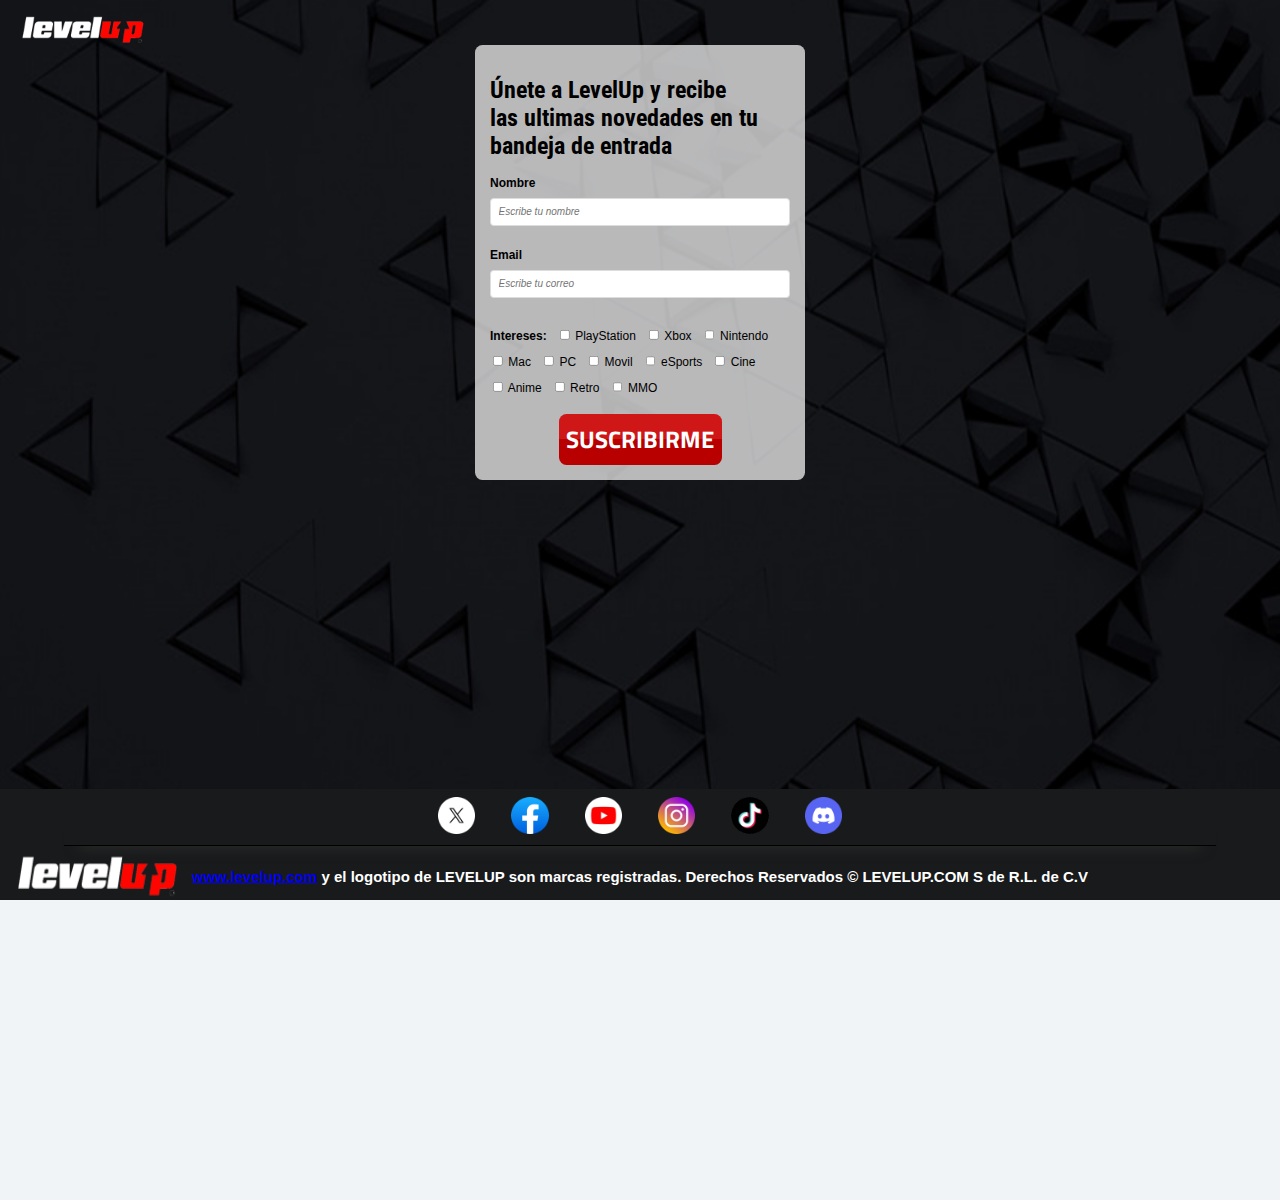
<file: formulario.html>
<!DOCTYPE html>
<html lang="es">
<head>
    <meta charset="UTF-8">
    <meta name="viewport" content="width=device-width, initial-scale=1.0">
    <title>Únete a LevelUp</title>
    <link rel="stylesheet" href="./style.css">
    <link rel="stylesheet" href="./style formulario.css">
    <link rel="stylesheet" href="./media queries formulario.css">
    <link rel="preconnect" href="https://fonts.googleapis.com">
    <link rel="preconnect" href="https://fonts.gstatic.com" crossorigin>
    <link href="https://fonts.googleapis.com/css2?family=Roboto+Condensed:ital,wght@0,100..900;1,100..900&display=swap" rel="stylesheet">
    <link rel="preconnect" href="https://fonts.googleapis.com">
    <link rel="preconnect" href="https://fonts.gstatic.com" crossorigin>
    <link href="https://fonts.googleapis.com/css2?family=Roboto+Condensed:ital,wght@0,100..900;1,100..900&family=Roboto:ital,wght@0,100;0,300;0,400;0,500;0,700;0,900;1,100;1,300;1,400;1,500;1,700&display=swap" rel="stylesheet">
    <link rel="preconnect" href="https://fonts.googleapis.com">
    <link rel="preconnect" href="https://fonts.gstatic.com" crossorigin>
    <link href="https://fonts.googleapis.com/css2?family=Roboto+Condensed:ital,wght@0,100..900;1,100..900&family=Roboto:ital,wght@0,100;0,300;0,400;0,500;0,700;0,900;1,100;1,300;1,400;1,500;1,700&family=Titillium+Web:ital,wght@0,200;0,300;0,400;0,600;0,700;0,900;1,200;1,300;1,400;1,600;1,700&display=swap" rel="stylesheet">
</head>
<body>
    <div>
        <img id="logo-header" src="imagenes/Logo.png" alt="Logo">
    </div>
    <div class="container" id="oculto">
        <h1 class="titulo">Únete a LevelUp y recibe<br>las ultimas novedades en tu <br>bandeja de entrada</h1>
        <form>
            <label id="bold" for="nombre">Nombre</label>
            <input type="text" id="nombre" name="nombre" placeholder="Escribe tu nombre" required>

            <label id="bold" for="email">Email</label>
            <input type="email" id="email" name="email" placeholder="Escribe tu correo" required>

            <div class="checkbox-group">
                <label id="bold">Intereses:</label>
                    <label><input type="checkbox" name="interests" value="PlayStation" id="PlayStation"> PlayStation</label>
                    <label><input type="checkbox" name="interests" value="Xbox" id="Xbox"> Xbox</label>
                    <label><input type="checkbox" name="interests" value="Nintendo" id="Nintendo"> Nintendo</label>
                    <label><input type="checkbox" name="interests" value="Mac" id="Mac"> Mac</label>
                    <label><input type="checkbox" name="interests" value="PC" id="PC"> PC</label>
                    <label><input type="checkbox" name="interests" value="Movil" id="Movil"> Movil</label>
                    <label><input type="checkbox" name="interests" value="eSports" id="eSports"> eSports</label>
                    <label><input type="checkbox" name="interests" value="Cine" id="Cine"> Cine</label>
                    <label><input type="checkbox" name="interests" value="Anime" id="Anime"> Anime</label>
                    <label><input type="checkbox" name="interests" value="Retro" id="Retro"> Retro</label>
                    <label><input type="checkbox" name="interests" value="MMO" id="MMO"> MMO</label>
            </div>

            <div class="boton-submit">
                <button type="submit" id="boton">SUSCRIBIRME</button>
            </div>
        </form>
    </div>
    <div class="container" id="feedback" style="display: none;">
        <h1 class="titulo">¡Gracias por suscribirte a nuestra newsletter personalizada, <span id="nombre-placeholder"></span>!<br>En <span id="email-placeholder"></span> recibirás todas nuestras noticias sobre <span id="intereses-placeholder"></span><br></h1>
    </div>
    <footer class="footer">
        <section class="img-footer-top">
            <a href="https://twitter.com/LevelUpCom"><img class="img-footer" src="./imagenes/X.png" alt="X"></a>
            <a href="https://www.facebook.com/LevelUpCom"><img class="img-footer" src="./imagenes/F.png" alt="F"></a>
            <a href="https://www.youtube.com/user/levelupcom"><img class="img-footer" src="./imagenes/YT.png" alt="YT"></a>
            <a href="https://www.instagram.com/levelupcom/"><img class="img-footer" src="./imagenes/IG.png" alt="IG"></a>
            <a href="https://www.tiktok.com/@levelupcom"><img class="img-footer" src="./imagenes/TT.png" alt="TT"></a>
            <a href="https://discord.gg/bJcyjh8"><img class="img-footer" src="./imagenes/DS.png" alt="DS"></a>
        </section>
        <hr class="linea-footer">
        <div class="footer-bajo">
            <img class="logo-footer" src="./imagenes/Logo.png" alt="LevelUp">
            <h3 class="texto-footer"><a href="https://www.levelup.com">www.levelup.com</a> y el logotipo de LEVELUP son marcas registradas. Derechos Reservados © LEVELUP.COM S de R.L. de C.V</h3>
        </div>
    </footer>
    <script src="./scripts.js"></script>
</body>
</html>
</file>
<file: style.css>
@media screen and (max-width: 1600px) and (min-width: 992px) {
  html {
    zoom: 75%;
  }

  .texto-mantenteMOBILE,
  #carouselExampleSlidesOnly,
  .bloque-textoMOBILE,
  .titulo-bloque3-Mobile,
  .carrusel-Mobile,
  #feedback {
    display: none;
  }

  html, body {
    width:100%;
    height:100%;
    margin: 0px;
    padding: 0px;
    overflow-x: hidden;
  }

  body {
      background-color: #F1F4F7;
      padding: 0px;
      margin: 0px;
  }

  @font-face {
      font-family: "Roboto Condensed";
      src: url("./prueba de html figma/fuentes/RobotoCondensed-Regular.ttf");
  }

  @font-face {
      font-family: "Roboto";
      src: url("./prueba de html figma/fuentes/Roboto-Regular.ttf");
  }

  @font-face {
      font-family: "Titillium Web";
      src: url("./prueba de html figma/fuentes/TitilliumWeb-Regular.ttf");
  }

  header {
      padding: 0px;
      margin: 0px;
      background: rgb(0,0,0);
      background: linear-gradient(180deg, rgba(0,0,0,1) 0%, rgba(241,244,247,1) 100%);
  }

  .logo-header {
      margin: 20px;
  }

  .bloque1 {
      margin-top: 30px;
      margin-bottom: 100px;
      margin-left: 18%;
      display: grid;
      gap: 5rem;
      grid-template-columns: 35% 65%;
  }

  .Mantente {
      font-size: 64px;
      font-family: Roboto Condensed;
      text-align: center;
      font-weight: bold;
      margin-bottom: 3px;
  }

  .texto-mantentePC {
      font-size: 22px;
      font-family: Arial;
      text-align: center;
      margin-top: 8px;
      margin-bottom: 28px;
  }

  .texto-mantenteMOBILE {
      font-size: 22px;
      font-family: Arial;
      text-align: center;
      margin-top: 8px;
      margin-bottom: 28px;
  }

  .CTA1 {
      margin: 10px auto;
      color: white;
      text-align: center;
      font-weight: bold;
      font-size: 32px;
      font-family: Titillium Web;
      background: rgb(208,23,23);
      background: linear-gradient(180deg, rgba(208,23,23,1) 50%, rgba(184,0,0,1) 50%);
      padding: 10px; 
      border-radius: 10px;
      margin-bottom: 48px;
      height: 75px;
      width: 454px;
      border: none;
      position: relative;
      left: 5%;
  }

  .bloque-imagen {
      position: relative;
      color: black;
      border: 1px;
      align-items: row;
      padding-bottom: 1.5rem;
  }

  .bloque-info span {
      text-align: center;
      padding-left: 10px;
      padding-right: 10px;
  }

  .bloque2 {
      display: flex;
      justify-content: space-around;
      flex-direction: row;
      flex-wrap: wrap;
      background: rgb(0,0,0);
      background: linear-gradient(180deg, rgba(0,0,0,1) 0%, rgba(51,51,51,1) 100%);
      background-size: 1440px 474px;
  }

  .bloque2 h2, .bloque2 p {
      color: white;
      text-align: center;
  }

  .bloque2 h2 {
      font-family: Roboto;
      font-weight: normal;
  }

  .bloque2 p {
      font-family: Arial;
  }

  .bloque-info {
      margin: 58px;
      display: flex;
      flex-direction: column;
      align-items: center;
      padding: 10px;   
  }

  .titulo-bloque3-PC {
      margin-top: 125px;
      margin-left: 136px;
      font-size: 40px;
      font-weight: regular;
      font-family: "Roboto Condensed";
      display: flex;
  }

  .footer {
      background-color: #191A1B;
  }

  .img-footer-top {
      display: flex;
      flex-direction: row;
      justify-content: space-around;
      align-items: center;
      padding: 10px;
      margin-inline: 550px;
  }

  .img-footer {
      width: 50px;
      height: 50px;
  }

  .linea-footer {
      border:none;
      height: 20px;
      width: 90%;
      height: 50px;
      margin-top: 0;
      border-bottom: 1px solid black;
      box-shadow: 0 20px 20px -20px #333;
      margin: -50px auto 10px; 
  }

  .footer-bajo {
      display: flex;
      flex-direction: row;
      justify-content: flex-start;
      align-items: center;
  }

  .logo-footer {
      margin-left: 20px;
      width: 220px;
      height:60px
  }

  .texto-footer {
      margin-left: 16px;
      color: #FFFFFF;
      text-align: center;
      font-size: 20px;
  }
  .información-footer {
      margin-left: 6px;
      color: #FFFFFF;
      text-align: center;
      font-size: 20px;
  }

  @keyframes sliding {
      0% {
        transform: translateX(0%);
      }
      20% {
        transform: translateX(0%);
      }
      25% {
        transform: translateX(-100%);
      }
      45% {
        transform: translateX(-100%);
      }
      50% {
        transform: translateX(-200%);
      }
      70% {
        transform: translateX(-200%);
      }
      75% {
        transform: translateX(-300%);
      }
      95% {
        transform: translateX(-300%);
      }
      100% {
        transform: translateX(-400%);
      }
  }

  .linea {
      width: 1100px;
      border: 2px solid red;
      border-radius: 3px;
      margin-left: 29px;
  }

  .titulo-CTA2 {
      margin-top: 43px;
      margin-bottom: 4px;
      font-family: Roboto Condensed;
      font-weight: bold;
      text-align: center;
      font-size: 64px;
  }

  .CTA2 {
      margin: 10px auto;
      color: white;
      text-align: center;
      font-weight: bold;
      font-size: 32px;
      font-family: Titillium Web;
      background: rgb(208,23,23);
      background: linear-gradient(180deg, rgba(208,23,23,1) 50%, rgba(184,0,0,1) 50%);
      padding: 10px; 
      border-radius: 10px;
      margin-bottom: 48px;
      height: 75px;
      width: 454px;
      align-items: center;
      border: none;
  }

  .CTA2-+-titulo {
      height: 75px;
      max-width: 454px;
  }

  .CTA2-center {
      text-align: center;
  }
}

@media (max-width: 991px) {
  @font-face {
    font-family: "Roboto Condensed";
    src: url("./prueba de html figma/fuentes/RobotoCondensed-Regular.ttf");
  }

  @font-face {
    font-family: "Roboto";
    src: url("./prueba de html figma/fuentes/Roboto-Regular.ttf");
  }

  @font-face {
    font-family: "Titillium Web";
    src: url("./prueba de html figma/fuentes/TitilliumWeb-Regular.ttf");
  }

  .carrusel-Mobile,
  .texto-mantenteMOBILE,
  #carouselExampleSlidesOnly,
  .bloque-textoMOBILE,
  .titulo-bloque3-Mobile {
    display: block;
  }

  .carrusel-PC,
  .texto-mantentePC,
  #homepage-slider,
  .bloque-textoPC,
  .titulo-bloque3-PC,
  .titulo-CTA2,
  #feedback {
    display: none;
  }

  html,body { /* config de la pagina */
    width: 100%;
    height: 100%;
    margin: 0px;
    padding: 0px;
    overflow-x: hidden; 
  }


  body { /* configuracion del body, color de fondo */
    background-color: #F1F4F7;
    padding: 0px;
    margin: 0px;
  }

  header { /* header con degrade */
    background: linear-gradient(180deg, rgba(0,0,0,1) 0%, rgba(241,244,247,1) 100%);
    text-align: center;
  }

  .logo-header { /* logo del header */
    margin-top: 20px;
  }

  .Mantente { /* titulo del CTA */
    font-family: Roboto Condensed;
    font-weight: bold;
    font-size: 42px;
    color: black;
    margin-top: 65px;
  }

  .texto-CTA { /* todo el texto del CTA */
    text-align: center;
  }

  .texto-mantenteMOBILE { /* el parrafo del CTA para mobile */
    font-size: 16px;
    font-family: Arial;
    text-align: center;
    margin-top: 13px;
    margin-bottom: 22px;
  }

  .CTA1 { /* el primer CTA */
    font-family: Titillium Web;
    color: white;
    text-align: center;
    font-weight: bold;
    font-size: 22px;
    height: 49px;
    width: 284px;
    border: none;
    background: linear-gradient(180deg, rgba(208,23,23,1) 50%, rgba(184,0,0,1) 50%);
    border-radius: 10px;
    margin-bottom: 29px;
  }

  .carousel-caption { /* posicion de las letras del carrusel */
    position: absolute;
    bottom: -20px;
  }
  .carousel-caption h1, p { /* letras del carrusel */
    margin: 0;
    padding: 0;
    }

  .carousel-caption p { /* tipo de articulo del carrusel */
    font-family: Titillium Web;
    color: #FF0500;
    font-size: 14px;
  }

  .carousel-caption h1 { /* titulo del carrusel */
    margin-top: -5px;
    font-size: 24px;
    font-family: Roboto Condensed;
    font-style: italic;
    color: white;
  }

  #carouselExampleSlidesOnly { /* carrusel */
    margin-bottom: 31px;
  }

  .bloque2 { /* bloque de secciones */
    width: fill;
    height: fit-content;
    background: rgb(0,0,0);
    background: linear-gradient(180deg, rgba(0,0,0,1) 0%, rgba(51,51,51,1) 100%);
  }

  .bloque-imagen { /* imagenes del bloque de secciones */
    width: 40px;
    height: 40px;
    position: relative;
    left: 38px;
    top: 19px;
  }

  .bloque-info h2 { /* seccion del bloque de secciones */
    font-family: Roboto;
    font-size: 28px;
    color: white;
    position: relative;
    left: 92px;
    top: -15px;
    margin-bottom: 18px;
  }

  .bloque-info span { /* background y padding de la seccion del bloque de secciones */
    padding-left: 5px;
    padding-right: 5px;
  }

  .bloque-textoMOBILE {
    color: white;
    font-family: Arial;
    font-size: 13px;
    position: relative;
    top: -20px;
    text-align: left;
    left: 40px;
  }
  .footer {
    background-color: #191A1B;
    bottom: 0;
    left: 0;
    width: 100%;
    margin-top: auto;
    margin-bottom: 0; /* Eliminar margen inferior */
  }

  .img-footer-top {
    display: flex;
    justify-content: space-between;
    padding: 10px;
    margin: 0 29px; /* Ajuste de margen */
  }

  .img-footer {
    width: 24px;
    height: 24px;
    border-radius: 50%; /* Hacer las imágenes circulares */
  }

  .linea-footer {
    border: none;
    width: 90%;
    height: 50px;
    border-bottom: 1px solid black;
    box-shadow: 0 5px 5px -5px #333; /* Reducción de la sombra */
    margin-top: -50px;
  }

  .logo-footer {
    width: 193px; /* Ajuste del tamaño */
    height: 48px; /* Ajuste del tamaño */
    display: block; /* Para centrar */
    margin: 0 auto; /* Para centrar */
  }

  .texto-footer {
    color: #FFFFFF;
    text-align: center;
    font-size: 10px; /* Tamaño de fuente de 7px */
    font-weight: bold; /* Texto en negrita */
    margin-top: 9px; /* Ajuste del margen superior */
    margin-left: 5px; /* Ajuste del margen izquierdo */
    margin-right: 5px;
    display: inline;
  }

  .información-footer {
    color: #FFFFFF;
    text-align: center;
    font-size: 20px;
  }

  .titulo-bloque3-Mobile {
    display: flex;
    margin-top: 15px;
    display: flex;
  }

  .titulo-linea-Mobile {
    font-weight: regular;
    font-family: "Roboto Condensed";
    font-size: 26px;
    align-items: center;
    margin-left: 15%;
  }

  .CTA2 {
    margin: 10px auto;
    color: white;
    text-align: center;
    font-weight: bold;
    font-size: 22px;
    font-family: Titillium Web;
    background: rgb(208,23,23);
    background: linear-gradient(180deg, rgba(208,23,23,1) 50%, rgba(184,0,0,1) 50%);
    padding: 10px; 
    border-radius: 10px;
    margin-bottom: 20px;
    height: 49px;
    width: 284px;
    align-items: center;
    border: none;
  }

  .CTA2-center {
    text-align: center;
  }

  .footer-bajo {
    text-align: center;
  }
}
</file>
<file: style formulario.css>
@media screen and (max-width: 1600px) and (min-width: 992px) {
    body {
        font-family: Arial, sans-serif;
        margin: 0;
        padding: 0;
        display: flex;
        flex-direction: column; /* Cambio aquí */
        align-items: center;
        height: 100vh;
        background-image: url(./imagenes/fondo.png);
        background-size: cover;
        background-repeat: no-repeat;
    }

    #logo-header {
        position: absolute;
        left: 27px;
        top: 20px;
    }

    .container {
        background: rgba(255,255,255,0.7);
        margin: 30px;
        padding: 20px;
        border-radius: 10px;
        max-width: 400px;
        width: 100%;
        margin-top: 60px;
    }

    .titulo {
        color: black;
        text-align: left;
        font-family: Roboto Condensed;
        font-size: 32px;
        font-weight: bold;
    }

    label {
        display: block;
        margin: 10px 0 5px;
    }

    input[type="text"], input[type="email"] {
        width: 100%;
        padding: 10px;
        margin: 5px 0 20px;
        border: 1px solid #ddd;
        border-radius: 5px;
        box-sizing: border-box;
    }

    .checkbox-group {
        margin: 10px 0 20px;
    }

    .checkbox-group label {
        display: inline-block;
        margin-right: 9px;
    }

    button[type="submit"] {
        color: white;
        font-weight: bold;
        font-size: 32px;
        font-family: Titillium Web;
        background: linear-gradient(180deg, rgba(208,23,23,1) 50%, rgba(184,0,0,1) 50%);
        padding: 10px;  
        border-radius: 10px;
        border: none;
    }

    footer {
        position: fixed;
        width: 100%;
        bottom: 0;
        left: 0;
        background: #222;
        color: white;
    }

    input {
        font-style: italic;
    }

    #bold {
        font-weight: bold;
    }

    .boton-submit {
        text-align: center;
    }

    #feedback {
        height: fit-content;
    }
}

@media (max-width: 991px) {
    body {
        font-family: Arial, sans-serif;
        margin: 0;
        padding: 0;
        display: flex;
        flex-direction: column; /* Cambio aquí */
        align-items: center;
        height: 100vh;
        background-image: url(./imagenes/fondo.png);
        background-size: cover;
        background-repeat: no-repeat;
    }

    #logo-header {
        position: relative;
        align-items: center;
        top: 20px;
        width: 257.33px;
        height: 64px;
    }

    .container {
        background: rgba(255,255,255,0.7);
        margin: 30px;
        border-radius: 10px;
        width: 301px;
        height: 440px;
        margin-top: 40px;
    }

    .titulo {
        color: black;
        text-align: left;
        font-family: Roboto Condensed;
        font-size: 23px;
        font-weight: bold;
        margin-left: 10px;
    }

    footer {
        position: relative;
        width: 100%;
        bottom: 0;
        left: 0;
        background: #222;
        color: white;
    }

    input[type="text"], input[type="email"] {
        width: 280px;
        padding: 10px;
        margin: 5px 0 20px;
        border: 1px solid #ddd;
        border-radius: 5px;
        box-sizing: border-box;
        margin-left: 10px;
    }

    input {
        font-style: italic;
    }

    #bold {
        font-weight: bold;
        margin-left: 10px;
    }

    .boton-submit {
        text-align: center;
    }

    button[type="submit"] {
        color: white;
        font-weight: bold;
        font-size: 16px;
        font-family: Titillium Web;
        background: linear-gradient(180deg, rgba(208,23,23,1) 50%, rgba(184,0,0,1) 50%);
        padding: 10px;  
        border-radius: 10px;
        border: none;
    }

    .checkbox-group {
        margin: 10px 0 20px;
    }

    .checkbox-group label {
        display: inline-block;
        margin-right: 10px;
    }

    .footer-bajo {
        text-align: center;
    }

    #feedback {
        height: fit-content;
    }
}
</file>
<file: media queries formulario.css>
@media screen and (max-width: 1600px) and (min-width: 992px) {
  html {
    zoom: 75%;
  }

  .texto-mantenteMOBILE {
    display: none;
  }

  #carouselExampleSlidesOnly {
    display: none;
  }
  
  .bloque-textoMOBILE {
    display: none;
  }
  .html, body {
    width:100%;
    height:100%;
    margin: 0px;
    padding: 0px;
    overflow-x: hidden;
  }

  body {
      background-color: #F1F4F7;
      padding: 0px;
      margin: 0px;
  }

  @font-face {
      font-family: "Roboto Condensed";
      src: url("./prueba de html figma/fuentes/RobotoCondensed-Regular.ttf");
  }

  @font-face {
      font-family: "Roboto";
      src: url("./prueba de html figma/fuentes/Roboto-Regular.ttf");
  }

  @font-face {
      font-family: "Titillium Web";
      src: url("./prueba de html figma/fuentes/TitilliumWeb-Regular.ttf");
  }

  header {
      padding: 0px;
      margin: 0px;
      background: rgb(0,0,0);
      background: linear-gradient(180deg, rgba(0,0,0,1) 0%, rgba(241,244,247,1) 100%);
  }

  .logo-header {
      margin: 20px;
  }

  .bloque1 {
      margin-top: 30px;
      margin-bottom: 100px;
      margin-left: 18%;
      display: grid;
      gap: 5rem;
      grid-template-columns: 35% 65%;
  }

  .Mantente {
      font-size: 64px;
      font-family: Roboto Condensed;
      text-align: center;
      font-weight: bold;
      margin-bottom: 3px;
  }

  .texto-mantentePC {
      font-size: 22px;
      font-family: Arial;
      text-align: center;
      margin-top: 8px;
      margin-bottom: 28px;
  }

  .texto-mantenteMOBILE {
      font-size: 22px;
      font-family: Arial;
      text-align: center;
      margin-top: 8px;
      margin-bottom: 28px;
  }

  .CTA1 {
      margin: 10px auto;
      color: white;
      text-align: center;
      font-weight: bold;
      font-size: 32px;
      font-family: Titillium Web;
      background: rgb(208,23,23);
      background: linear-gradient(180deg, rgba(208,23,23,1) 50%, rgba(184,0,0,1) 50%);
      padding: 10px; 
      border-radius: 10px;
      margin-bottom: 48px;
      height: 75px;
      width: 454px;
      border: none;
      position: absolute;
      left: 20%;
  }

  .bloque-imagen {
      position: relative;
      text-align: center;
      color: black;
      border: 1px;
  }

  .bloque-info span {
      background-color: #FF0500;
      padding-left: 10px;
      padding-right: 10px;
  }

  .bloque2 {
      display: flex;
      justify-content: space-around;
      flex-direction: row;
      flex-wrap: wrap;
      background: rgb(0,0,0);
      background: linear-gradient(180deg, rgba(0,0,0,1) 0%, rgba(51,51,51,1) 100%);
      background-size: 1440px 474px;
  }

  .bloque2 h2, .bloque2 p {
      color: white;
      text-align: center;
  }

  .bloque2 h2 {
      background-color: #FF0500;
      font-family: Roboto;
      font-weight: normal;
  }

  .bloque2 p {
      font-family: Arial;
  }

  .bloque-info {
      margin: 58px;
      display: flex;
      flex-direction: column;
      justify-content: space-around;
      align-items: center;
      padding: 10px;   
  }

  .titulo-bloque3 {
      margin-top: 125px;
      margin-left: 136px;
      font-size: 40px;
      font-weight: regular;
      font-family: "Roboto Condensed";
      display: flex;
  }

  .footer {
      background-color: #191A1B;
  }

  .img-footer-top {
      display: flex;
      flex-direction: row;
      justify-content: space-around;
      align-items: center;
      padding: 10px;
      margin-inline: 550px;
  }

  .img-footer {
      width: 50px;
      height: 50px;
  }

  .linea-footer {
      border:none;
      height: 20px;
      width: 90%;
      height: 50px;
      margin-top: 0;
      border-bottom: 1px solid black;
      box-shadow: 0 20px 20px -20px #333;
      margin: -50px auto 10px; 
  }

  .footer-bajo {
      display: flex;
      flex-direction: row;
      justify-content: flex-start;
      align-items: center;
  }

  .logo-footer {
      margin-left: 20px;
      width: 220px;
      height:60px
  }

  .texto-footer {
      margin-left: 16px;
      color: #FFFFFF;
      text-align: center;
      font-size: 20px;
  }

  .información-footer {
      margin-left: 6px;
      color: #FFFFFF;
      text-align: center;
      font-size: 20px;
  }

  @keyframes sliding {
      0% {
        transform: translateX(0%);
      }
      20% {
        transform: translateX(0%);
      }
      25% {
        transform: translateX(-100%);
      }
      45% {
        transform: translateX(-100%);
      }
      50% {
        transform: translateX(-200%);
      }
      70% {
        transform: translateX(-200%);
      }
      75% {
        transform: translateX(-300%);
      }
      95% {
        transform: translateX(-300%);
      }
      100% {
        transform: translateX(-400%);
      }
  }

  .linea {
      width: 1100px;
      border: 2px solid red;
      border-radius: 3px;
      margin-left: 29px;
  }

  .titulo-CTA2 {
      margin-top: 43px;
      margin-bottom: 4px;
      font-family: Roboto Condensed;
      font-weight: bold;
      text-align: center;
      font-size: 64px;
  }

  .CTA2 {
      margin: 10px auto;
      color: white;
      text-align: center;
      font-weight: bold;
      font-size: 32px;
      font-family: Titillium Web;
      background: rgb(208,23,23);
      background: linear-gradient(180deg, rgba(208,23,23,1) 50%, rgba(184,0,0,1) 50%);
      padding: 10px; 
      border-radius: 10px;
      margin-bottom: 48px;
      height: 75px;
      width: 454px;
      align-items: center;
      border: none;
  }

  .CTA2-+-titulo {
      height: 75px;
      max-width: 454px;
  }

  .CTA2-center {
      text-align: center;
  }
}

@media (max-width: 991px) {
}
</file>
